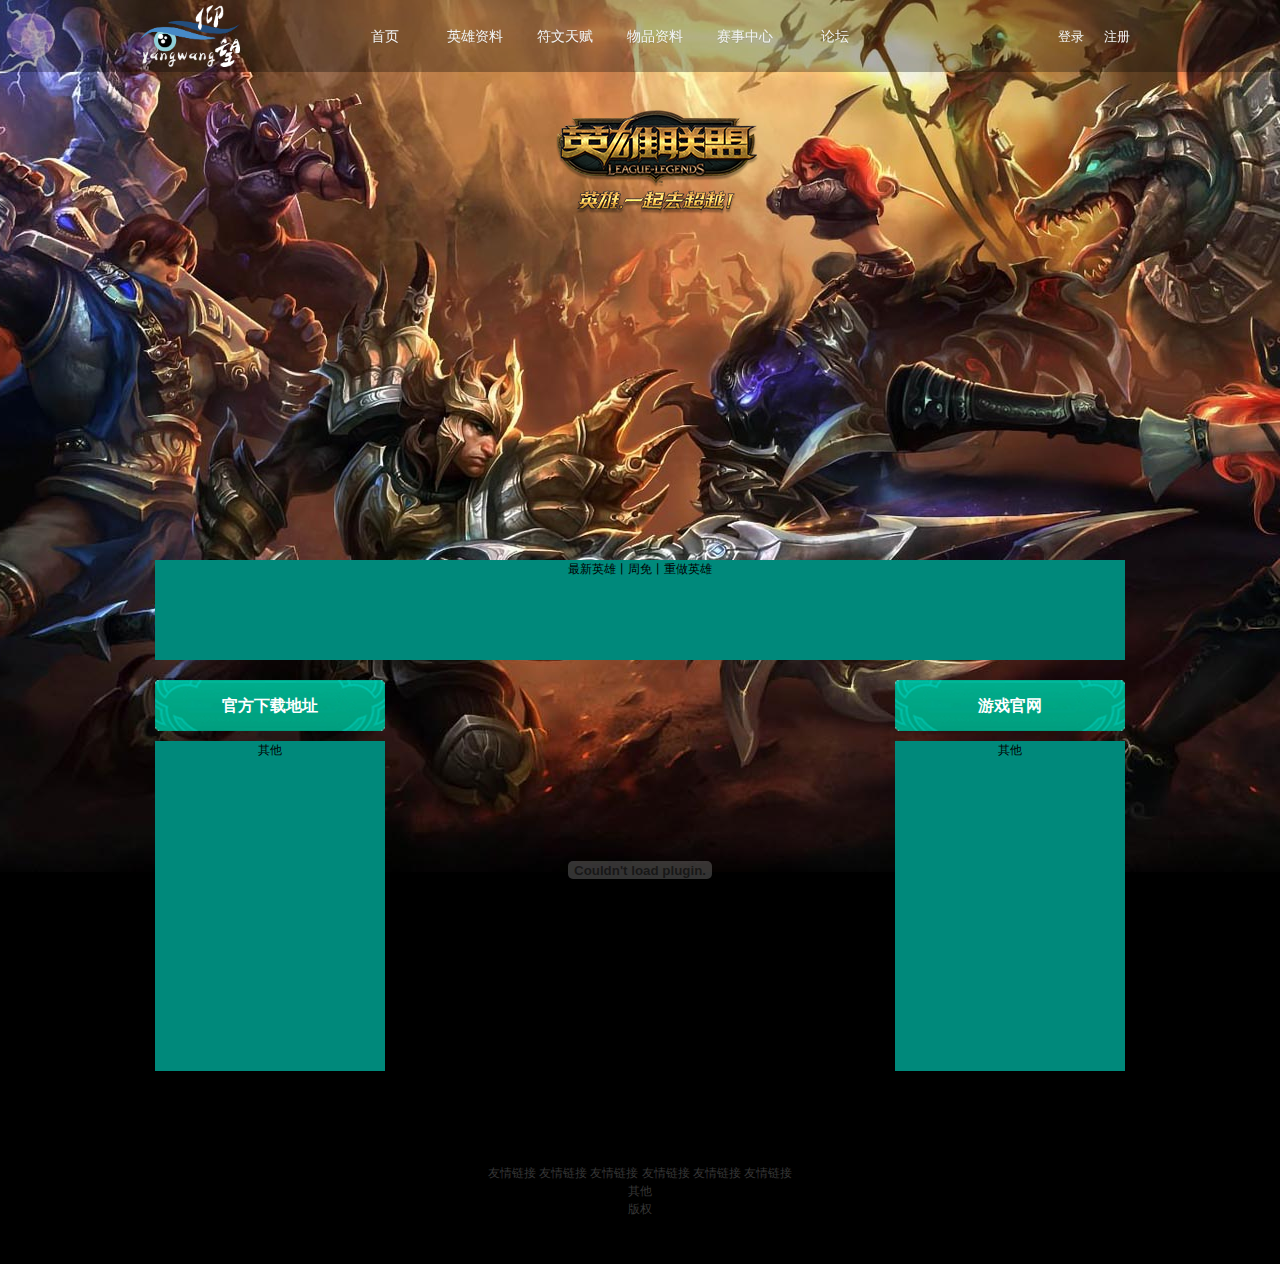
<file: lol/index.html>
<!DOCTYPE html>
<html>
<head lang="en">
    <meta charset="UTF-8">
    <meta charset="viewport" content="width=device-width,initial-scale=1.0,user-scalable=0,minimum=1.0,maximum=1.0"/>
    <meta charset="keywords" content="关键字"/>
    <meta charset="description" content="详细"/>
    <title>标题</title>
    <link rel="stylesheet" type="text/css" href="../lib/style/reset.game.css">
    <link rel="stylesheet" type="text/css" href="./style/mainType.css">
</head>
<body>
    <div class="container">
        <div class="heading">
            <div class="heading_nav">
                <div class="heading_log">
                    <img src="../lib/image/logo_black.png" width="600" height="374" alt="logo">
                </div>
                <div class="heading_navbar">
                    <ul>
                        <li><a href="#">首页</a></li>
                        <li><a href="#">英雄资料</a></li>
                        <li><a href="#">符文天赋</a></li>
                        <li><a href="#">物品资料</a></li>
                        <li><a href="#">赛事中心</a></li>
                        <li><a href="#">论坛</a></li>
                    </ul>
                </div>
                <div class="heading_login">
                    <a href="#"><span>登录</span></a>
                    <a href="#"><span>注册</span></a>
                </div>
            </div>
        </div>
        <div class="wrapper">
            <img src="img/lol_logo.png">
            <div class="body">
                <div class="body_top">
                     最新英雄丨周免丨重做英雄
                </div>
                <div class="body_left">
                    <a class="btn" href="http://lol.qq.com/download.shtml">官方下载地址</a>
                    <div>其他</div>
                </div>
                <div class="body_center">
                    <embed src="http://f.v.17173cdn.com/player_f2/MzA0NTM1MjY.swf" wmode="transparent" allowFullScreen="true" quality="high" width="480" height="400" align="middle" allowScriptAccess="always" type="application/x-shockwave-flash"></embed>
                </div>
                <div class="body_right">
                    <a class="btn" href="http://lol.qq.com/main.shtml">游戏官网</a>
                    <div>其他</div>
                </div>
            </div>
        </div>
        <div class="footing">
            <ul>
                <li>
                    <a href="#">友情链接</a>
                    <a href="#">友情链接</a>
                    <a href="#">友情链接</a>
                    <a href="#">友情链接</a>
                    <a href="#">友情链接</a>
                    <a href="#">友情链接</a>
                </li>
                <li>其他</li>
                <li>版权</li>
            </ul>
        </div>
    </div>
</body>
</html>
</file>
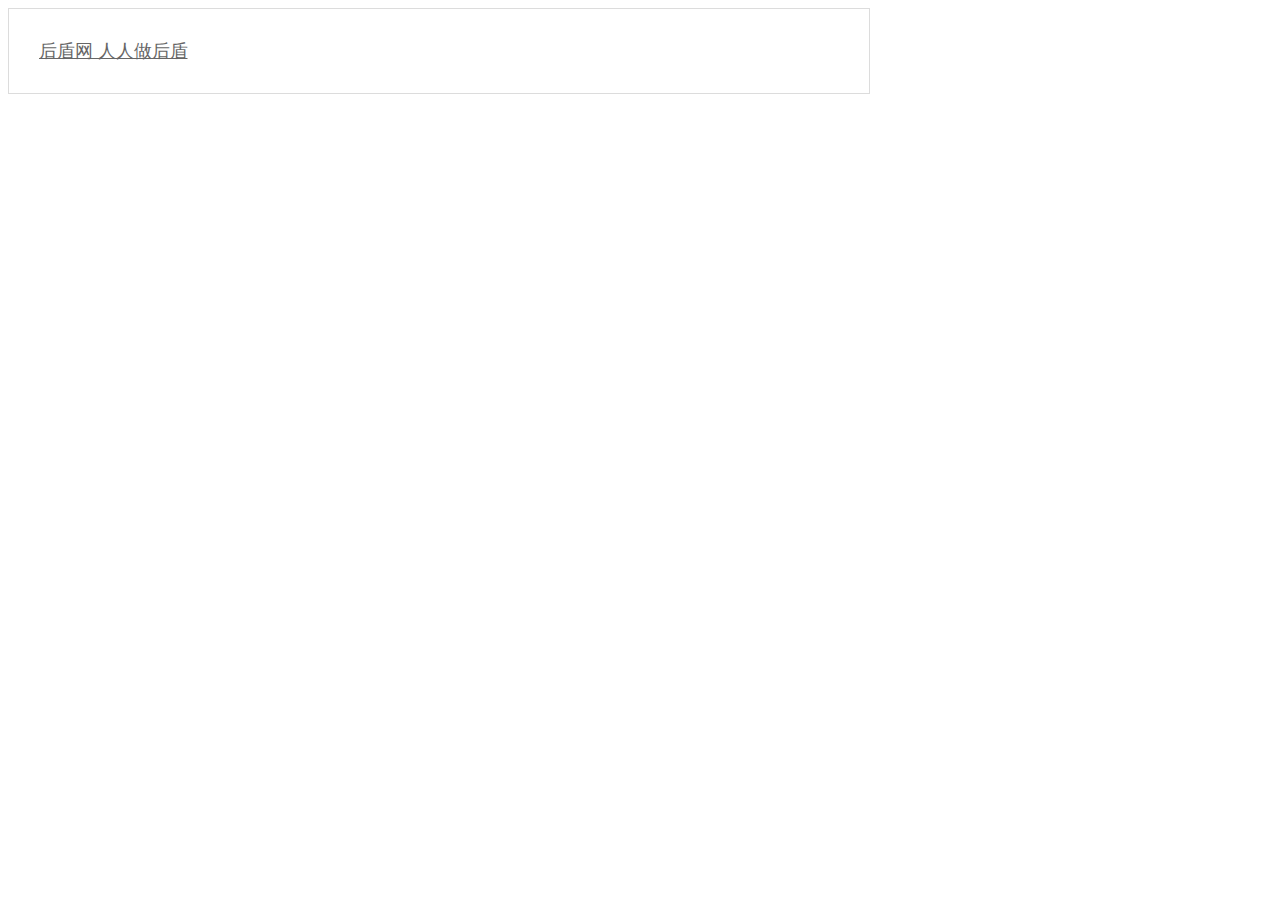
<file: blog/hdphp/hdphp/Data/index.html>
<!DOCTYPE html>
<html>
    <head>
        <title></title>
        <meta http-equiv="Content-Type" content="text/html; charset=UTF-8">
    </head>
    <body>
        <div style="border:solid 1px #dcdcdc;width:800px;padding:30px;font-size:18px;">
            <a href="http://www.houdunwang.com" style="color:#666;">
                后盾网  人人做后盾
            </a>
        </div>
    </body>
</html>
</file>
<file: lol/style/mainType.css>
body{
   background-color: #000;
}
.container{
    background: url("../img/top-padding.jpg") no-repeat center 0;
}
.heading{
    position: fixed;
    top: 0;
    left: 0;
    z-index: 20;
    width: 100%;
    height: 72px;
    background-color: rgba(0,0,0,.3);
}
.heading_nav{
    width: 1000px;
    height: 100%;
    margin: 0 auto;
    clear: both;
}
.heading_log{
    float: left;
}
.heading_log img{
    width: 100px;
    height: auto;
    margin: 5px 0;
}
.heading_navbar{
    float: left;
    margin-left: 100px;
}
.heading_navbar>ul{
    list-style-type: none;
}
.heading_navbar>ul>li{
    float: left;
    padding: 0 15px;
}
.heading_navbar>ul>li:hover{
    background-color: rgba(0,0,0,.6);
    font-weight: bold;
}
.heading_navbar a{
    width: 60px;
    height: 45px;
    line-height: 45px;
    text-align: center;
    display: block;
    margin: 13.5px 0;
    color: #f2f4f5;
    text-shadow: 0 1px 1px rgba(0,0,0,.12);
    font-size: 14px;
}
.heading_login{
    float: right;
}
.heading_login a{
    height: 45px;
    line-height: 45px;
    float: left;
    display: block;
    color: #f2f4f5;
    font-size: 13px;
}
.heading_login a:hover{
    text-decoration: underline;
    color: #FFA500;
}
.heading_login span{
    display: block;
    margin: 13.5px 10px;
}
.wrapper{
    width: 1000px;
    margin: 0 auto;
    height: 1000px;
    text-align: center;
    background: url("../img/top-center.jpg") no-repeat;
}
.wrapper img{
    position: absolute;
    top: 110px;
    left: 43.4%;
}
.body{
    padding-top:560px;
}
.body_left{
    width: 260px;
    float: left;
}
.btn{
    width: 230px;
    height: 51px;
    line-height: 51px;
    display: block;
    color: #fff;
    font-size: 16px;
    font-weight: bold;
    background: url("../img/blue_btn.png")no-repeat;
}
.btn:hover{
    background: url("../img/red_btn.png")no-repeat;
}
.body_left a,.body_right a{
     margin: 10px 15px;
 }
.body_left>div,.body_right>div{
    /*占位*/
    width: 230px;
    height: 330px;
    margin: 0 15px;
    background-color: #00897b;
}
.body_center{
    float: left;
}
.body_right{
    width: 260px;
    float: right;
}
.body_top{
    height: 100px;
    margin: 0 15px;
    margin-bottom: 10px;
    background-color: #00897b;
}
.footing{
    width: 1000px;
    margin: 0 auto;
    padding-top: 93px;
    height: 100px;
    overflow: hidden;
    text-align: center;
    color: #363636;
}
.footing a{
    color: #363636;
}
</file>
